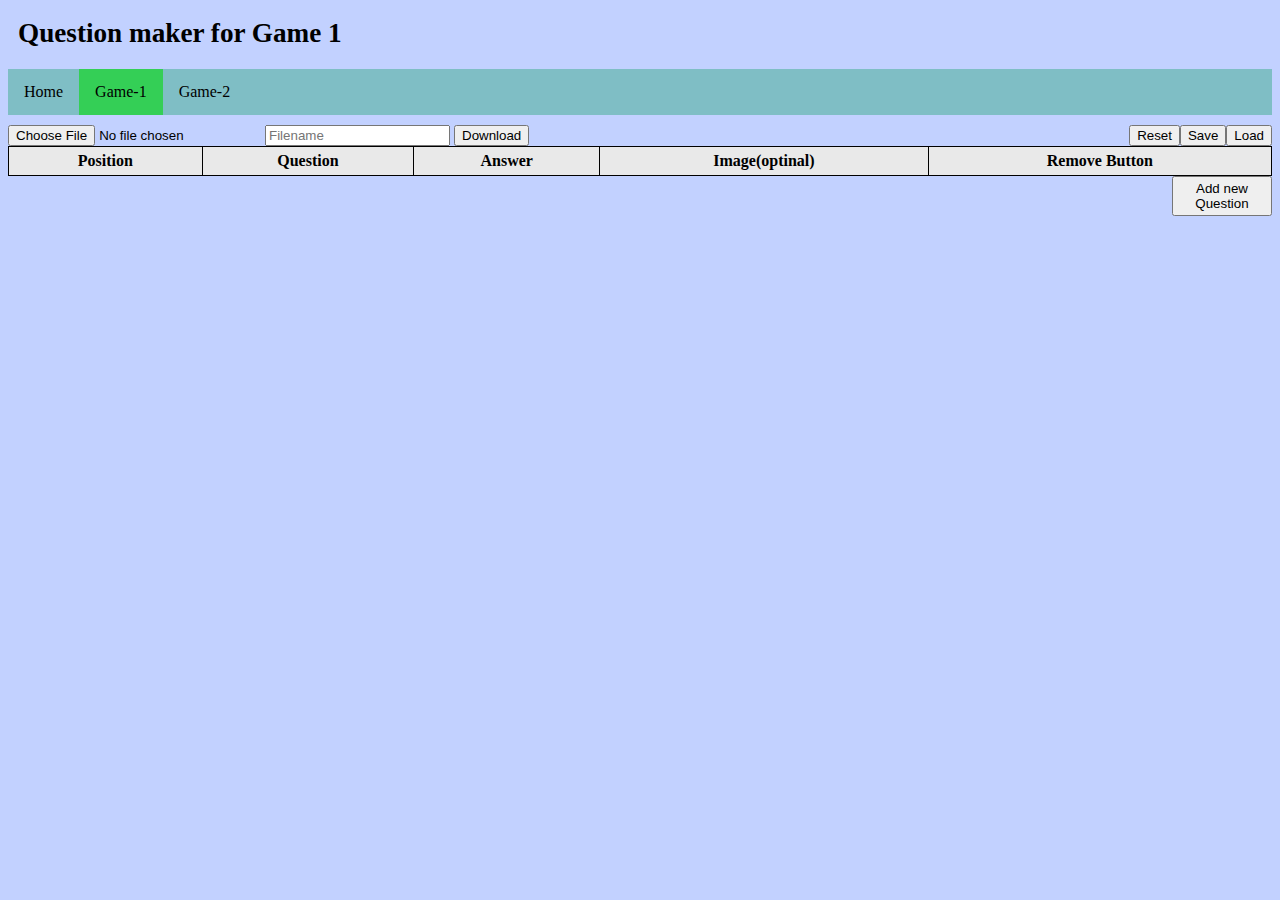
<file: WebEditor/game1.html>
<!DOCTYPE html>
<html lang="sv">
	<head>
		<!--här är head-->
		<meta charset="utf-8">
    	<title>Web-editor game1</title>
		<link href="style.css" rel="stylesheet">
		<script type="text/javascript" src="mainGame1.js"></script>
	</head>
	<body>
		<!--här är body-->
		<div class="grid-container">
			<header>
				<h1>Question maker for Game 1</h1>
			</header>
			<nav>
				<ul>
					<li><a href="index.html">Home</a></li>
					<li><a class="active">Game-1</a></li>
					<li><a href="game2.html">Game-2</a></li>
				</ul>
			</nav>
			<main>
				<section>
					<input type="file" id="idFile" onchange="readFile(getFile())">
					<input type="text" id="fileNameID" placeholder="Filename">
					<button onclick="downloadFile()">Download</button>
					<button onclick="loadSave()" class="buttonFloat">Load</button>
					<button onclick="saveSave()" class="buttonFloat">Save</button>
					<button onclick="makeEmpty()" class="buttonFloat">Reset</button>
					<table id="t01">
						<thead>
							<tr>
								<th>Position</th>
								<th>Question</th>
								<th>Answer</th>
								<th>Image(optinal)</th>
								<th>Remove Button</th>
							</tr>
						</thead>
						<tbody id="tb01">

						</tbody>
					</table>
					<button id="addButton" onclick="createEmptyRow()">Add new Question</button>
				</section>
			</main>
			<footer>

			</footer>
		</div>
	</body>
</html>
</file>
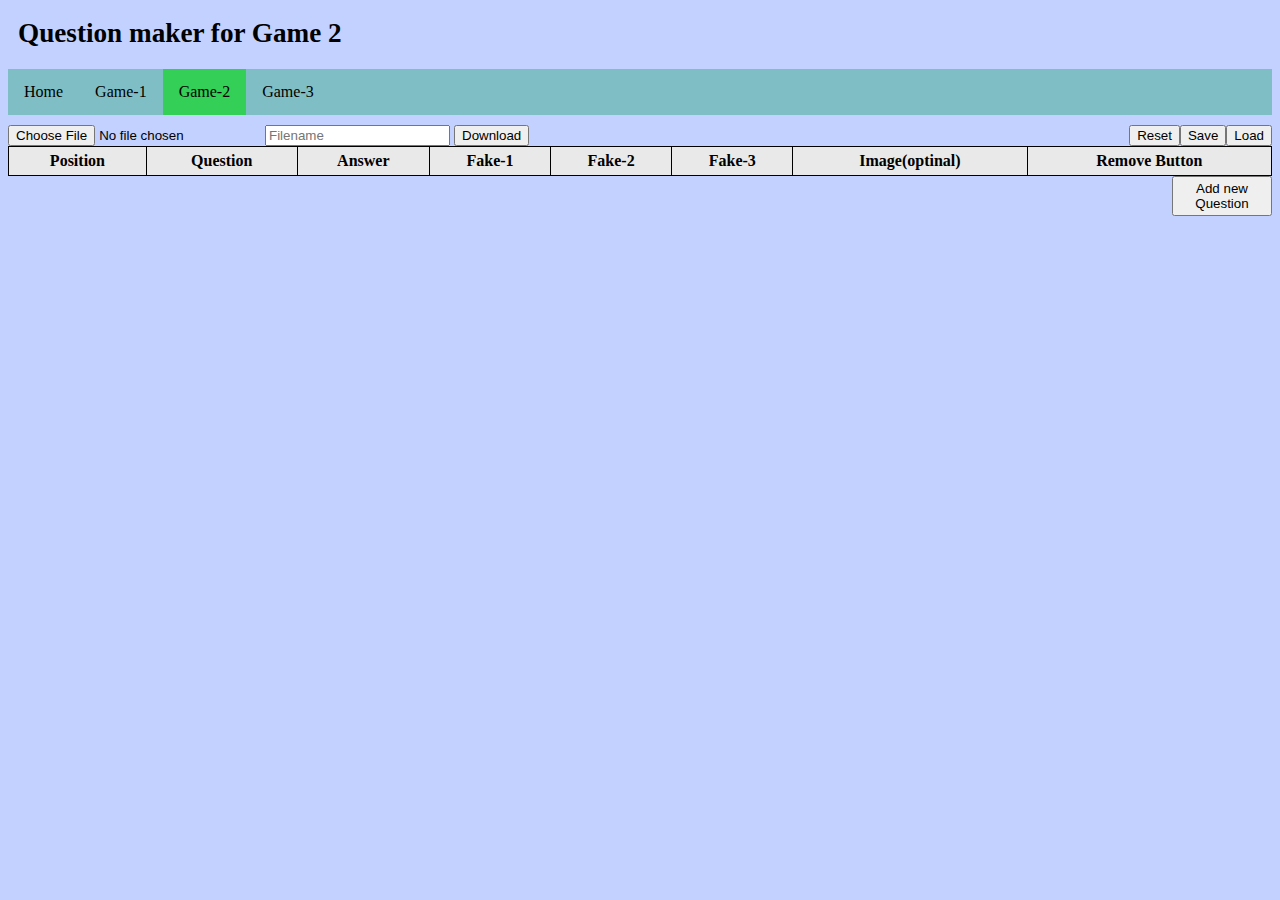
<file: WebEditor/game2.html>
<!DOCTYPE html>
<html lang="en">
	<head>
		<!--här är head-->
		<meta charset="utf-8">
    	<title>Web-editor game 2</title>
		<link href="style.css" rel="stylesheet">
		<script type="text/javascript" src="mainGame2.js"></script>
	</head>
	<body>
		<!--här är body-->
		<div class="grid-container">
			<header>
				<h1>Question maker for Game 2</h1>
			</header>
			<nav>
				<ul>
					<li><a href="index.html">Home</a></li>
					<li><a href="game1.html">Game-1</a></li>
					<li><a class="active">Game-2</a></li>
					<li><a href="game3.html">Game-3</a></li>
				</ul>
			</nav>
			<main>
				<section>
					<input type="file" id="idFile" onchange="readFile(getFile())">
					<input type="text" id="fileNameID" placeholder="Filename">
					<button onclick="downloadFile()">Download</button>
					<button onclick="loadSave()" class="buttonFloat">Load</button>
					<button onclick="saveSave()" class="buttonFloat">Save</button>
					<button onclick="makeEmpty()" class="buttonFloat">Reset</button>
					<div class="tableContainer">
						<table id="t01">
							<thead>
								<tr>
									<th>Position</th>
									<th>Question</th>
									<th>Answer</th>
									<th>Fake-1</th>
									<th>Fake-2</th>
									<th>Fake-3</th>
									<th>Image(optinal)</th>
									<th>Remove Button</th>
								</tr>
							</thead>
							<tbody id="tb01">
	
							</tbody>
						</table>
					</div>
					<button id="addButton" onclick="createEmptyRow()">Add new Question</button>
				</section>
			</main>
			<footer>

			</footer>
		</div>
	</body>
</html>
</file>
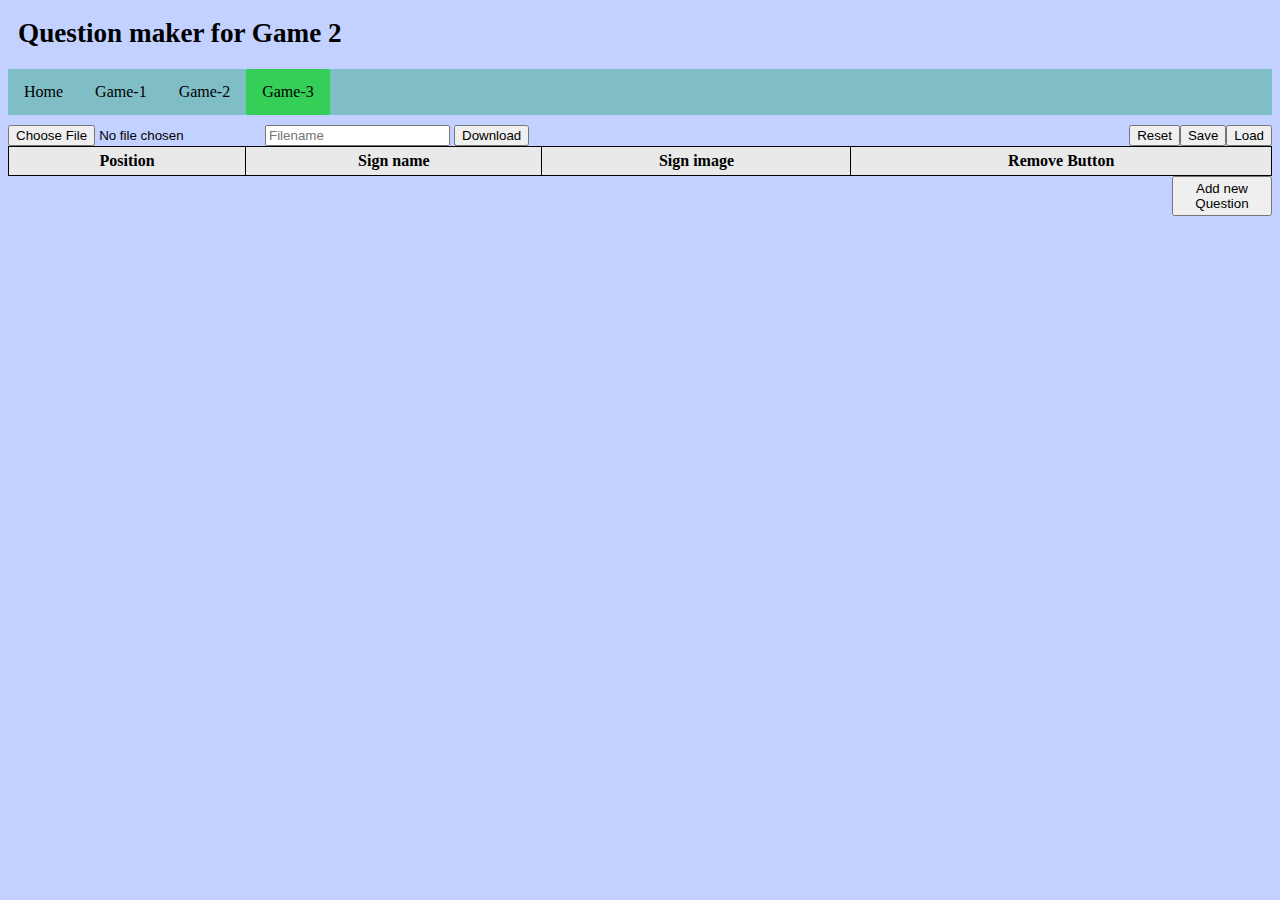
<file: WebEditor/game3.html>
<!DOCTYPE html>
<html lang="en">
	<head>
		<!--här är head-->
		<meta charset="utf-8">
    	<title>Web-editor game 3</title>
		<link href="style.css" rel="stylesheet">
		<script type="text/javascript" src="mainGame3.js"></script>
	</head>
	<body>
		<!--här är body-->
		<div class="grid-container">
			<header>
				<h1>Question maker for Game 2</h1>
			</header>
			<nav>
				<ul>
					<li><a href="index.html">Home</a></li>
					<li><a href="game1.html">Game-1</a></li>
					<li><a href="game2.html">Game-2</a></li>
					<li><a class="active">Game-3</a></li>
				</ul>
			</nav>
			<main>
				<section>
					<input type="file" id="idFile" onchange="readFile(getFile())">
					<input type="text" id="fileNameID" placeholder="Filename">
					<button onclick="downloadFile()">Download</button>
					<button onclick="loadSave()" class="buttonFloat">Load</button>
					<button onclick="saveSave()" class="buttonFloat">Save</button>
					<button onclick="makeEmpty()" class="buttonFloat">Reset</button>
					<div class="tableContainer">
						<table id="t01">
							<thead>
								<tr>
									<th>Position</th>
									<th>Sign name</th>
									<th>Sign image</th>
									<th>Remove Button</th>
								</tr>
							</thead>
							<tbody id="tb01">
	
							</tbody>
						</table>
					</div>
					<button id="addButton" onclick="createEmptyRow()">Add new Question</button>
				</section>
			</main>
			<footer>

			</footer>
		</div>
	</body>
</html>
</file>
<file: WebEditor/style.css>
/* här skrivs style detta är css */
header{grid-area: header;}
nav{grid-area: nav;}
main{grid-area: main;}
footer{grid-area: footer;}

body{
	background-color:rgb(194, 209, 255);
}

.grid-container{
    display:  grid;
    grid-template-areas:
	'header header header header'
	'nav nav nav nav'
    'main main main main'
    'footer footer footer footer';
	grid-template-columns: 1fr 1fr 1fr 1fr;
	grid-template-rows: auto auto minmax(200px, auto) auto;
    grid-gap: 10px;
}
/* navegation Menu */
ul {
	list-style-type: none;
	margin: 0;
	padding: 0;
	overflow: hidden;
	background-color: rgb(127, 190, 197);
}

li {
	float: left;
}

li a {
	display: block;
	color: rgb(0, 0, 0);
	text-align: center;
	padding: 14px 16px;
	text-decoration: none;
}

li a:hover:not(.active) {
	background-color: rgb(209, 144, 107);
}

.active {
	background-color: rgb(52, 207, 86);
}


table, th, td {
	border: 1px solid black;
	border-collapse: collapse;
}
th, td {
	padding: 5px;
	text-align: center;
}
table{
	width: 100%;
	border-collapse: collapse;
	background-color: rgb(233, 233, 233);
}

td > input[type="button"]{
	width: 110px;
}
td > div{
	display: inline-block;
	width: 100%;
}
td > div >input[type="button"]{
	width: 50%;
	padding:0px 2px;
}

.tableContainer{
	width: 100%;
	overflow-x: scroll;
}

#addButton{
    width: 100px;
    height: 40px;
    float: right;
}

h1{
	font-size: 1.7em;
	margin: 10px;
}

.buttonFloat{
	float: right;
}
</file>
